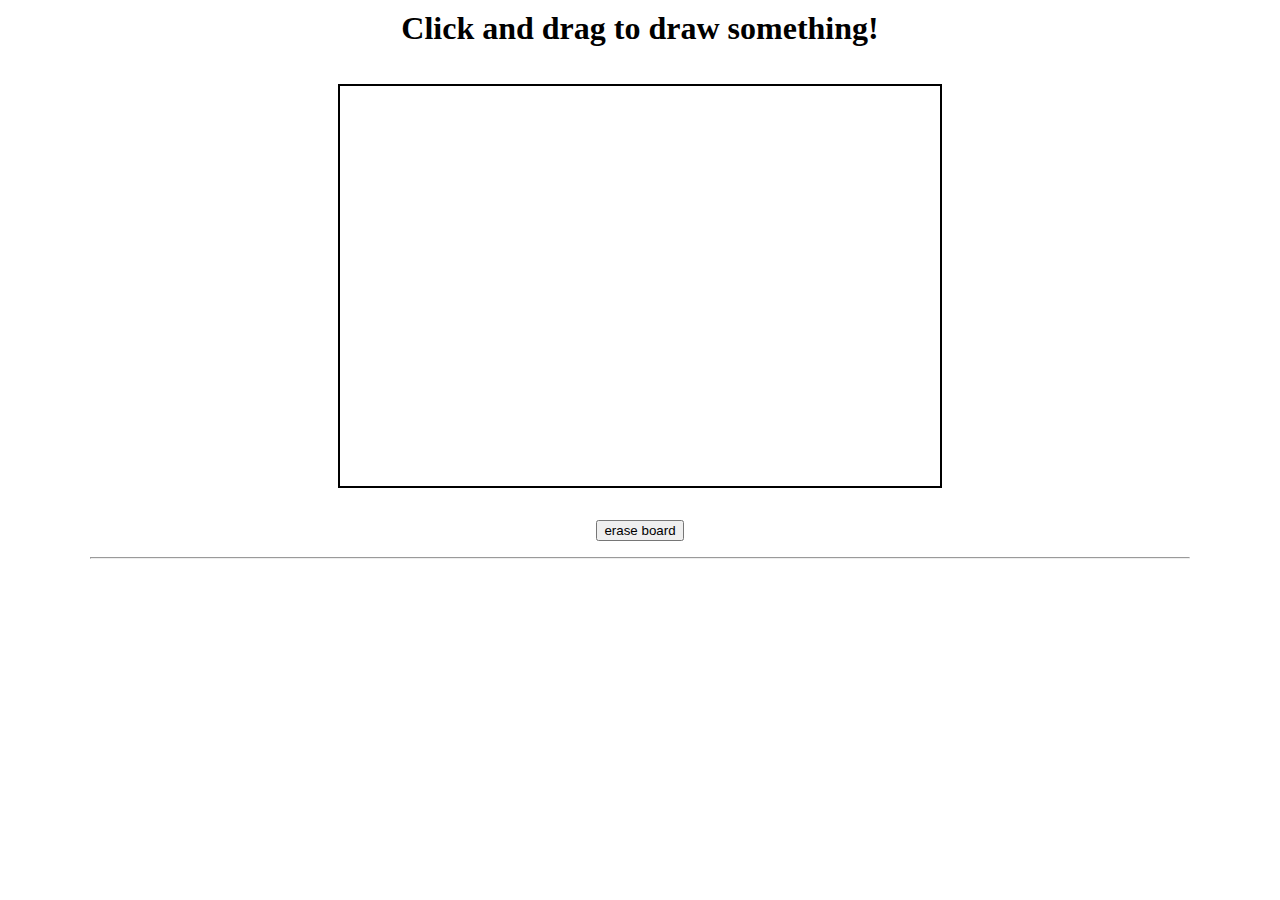
<file: next-firebase-canvas/index.html>
<head>
  <title> Code Next Canvas </title>
  <link rel="shortcut icon" href="favicon.png" />
  <link rel="stylesheet" href="style.css" />
</head>

<body>
  <h1>
    Click and drag to draw something!
  </h1>
  <p>
    <canvas id="my-canvas"></canvas>
  </p>
  <p>
    <button id="clear">erase board</button>
  </p>
  <hr />



  <script src="canvas.js"></script>
  <script src="main.js"></script>
</body>
</file>
<file: next-firebase-canvas/style.css>
body {
  margin: 10px;
  text-align: center;
}
hr {
  margin: 1em 5em;
}

#prompt {
  color: blue;
}
#timer {
  color: red;
}

canvas {
  margin: 1em;
  border: 2px solid black;
  cursor: not-allowed;
  width: 300px;
  height: 200px;
}
#my-canvas {
  cursor: pointer;
  width: 600px;
  height: 400px;
}
</file>
